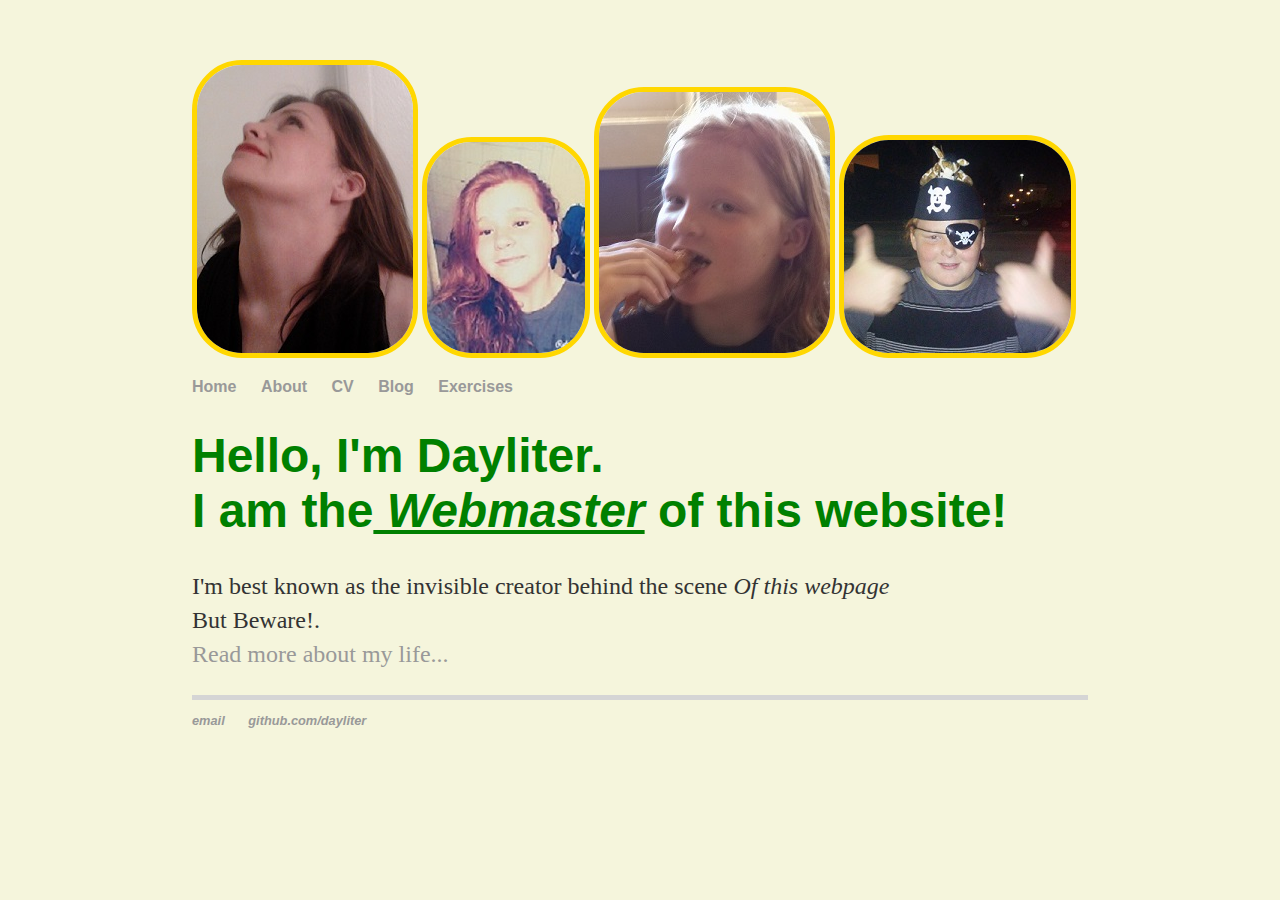
<file: index.html>
<!DOCTYPE html>
<html lang="en">
	<head>
		<meta charset="UTF-8">
		<meta name="viewport" content="width=device-width, initial-scale=1.0">
		<meta http-equiv="X-UA-Compatible" content="ie-edge">
		
		<title>Learn web development</title>
		
		<link rel="stylesheet" href="Styles/cssstyle.css">
		
		<script src="scripts/newscript.js"></script>
	</head>
	<body>
		<div>
		<img src="/Images/belinda.jpg" alt="Belinda">
		<img src="/Images/allison.jpg" alt="Allison">
		<img src="/Images/Ben.jpg" alt="Benjamin">
		<img src="/Images/Tony.jpg" alt="Antnony">
		</div>
		
		<nav>
    		<ul>			
        		<li><a href="/home">Home</a></li>
	        	<li><a href="/about">About</a></li>
        		<li><a href="/cv">CV</a></li>
        		<li><a href="/blog">Blog</a></li>
			<li><a href="/exercises">Exercises</a></li>
    		</ul>
		</nav>
		
		<div class="container">
    		<div class="blurb">
			<h1>Hello, I'm Dayliter.</br>
			I am the<u><i> Webmaster</i></u> of this website!</h1>
			
			<p>I'm best known as the invisible creator behind the scene <em>Of this webpage</em><br> But Beware!. </br>
			<a href="/about">Read more about my life...</a></p>
    		
		</div><!-- /.blurb -->
		</div><!-- /.container -->
		
		<footer>
    		<address>
			<ul>
        		<li><a href="mailto:dayliter@live.com">email</a></li>
        		<li><a href="https://github.com/dayliter">github.com/dayliter</a></li>
			</ul>
		</address>
		</footer>
	</body>
</html>
</file>
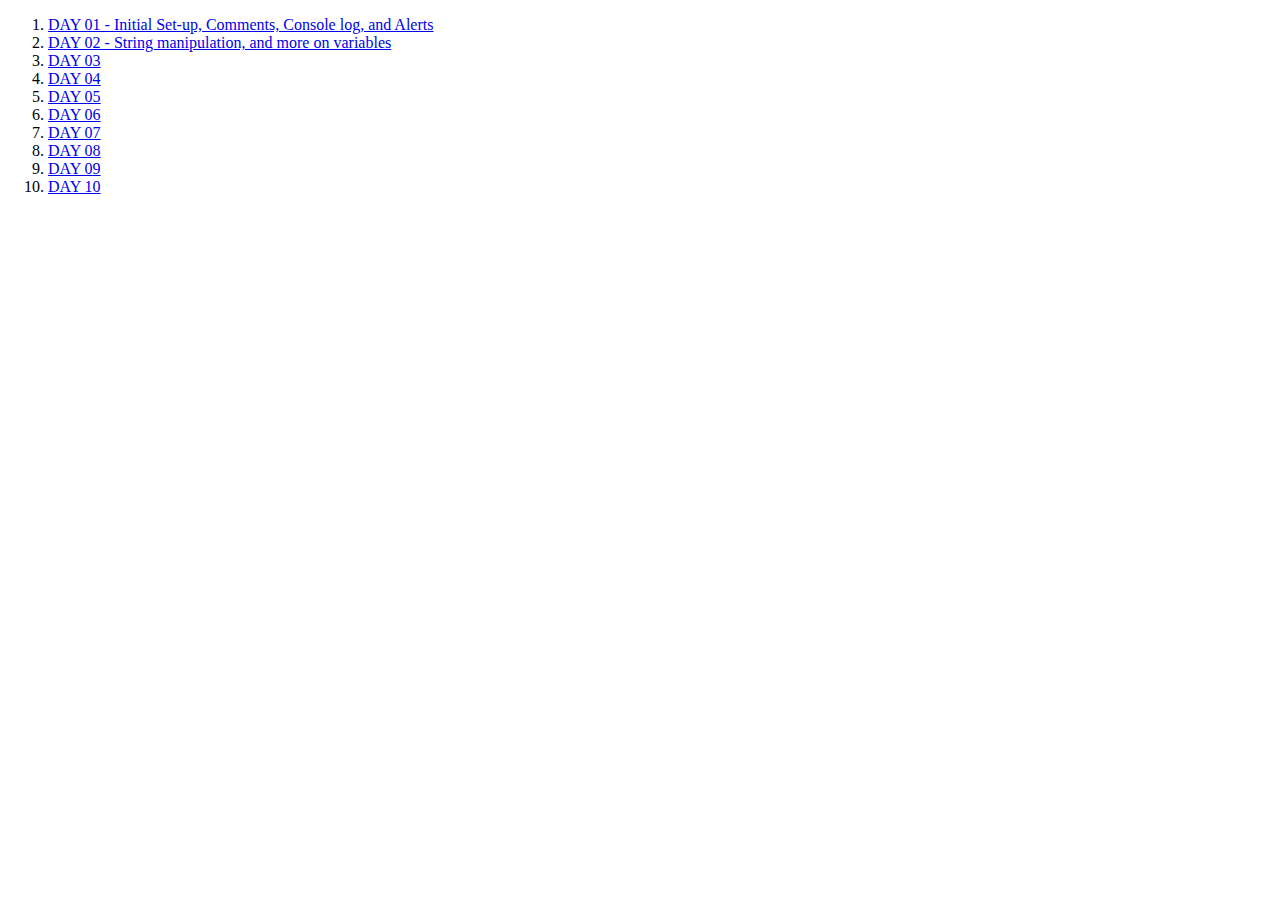
<file: exercises.html>
<!doctype html>
<head lang="en">
	<meta charset="UTF-8">
	<meta name="viewport" content="width=device-width, initial-scale=1.0">
	<meta http-equiv="X-UA-Compatible" content="ie-edge">
	
  <title> Excersises</title>

</head>
 <body>
  
   <ol>
	   <li><a href="/exercises/01">DAY 01 - Initial Set-up, Comments, Console log, and Alerts</a></li>
	   <li><a href="/exercises/02">DAY 02 - String manipulation, and more on variables</a></li>
	   <li><a href="/exercises/03">DAY 03</a></li>
	   <li><a href="/exercises/04">DAY 04</a></li>
	   <li><a href="/exercises/05">DAY 05</a></li>
	   <li><a href="/exercises/06">DAY 06</a></li>
	   <li><a href="/exercises/07">DAY 07</a></li>
	   <li><a href="/exercises/08">DAY 08</a></li>
	   <li><a href="/exercises/09">DAY 09</a></li>
	   <li><a href="/exercises/10">DAY 10</a></li>
   </ol>
 
 </body>
 </html>
</file>
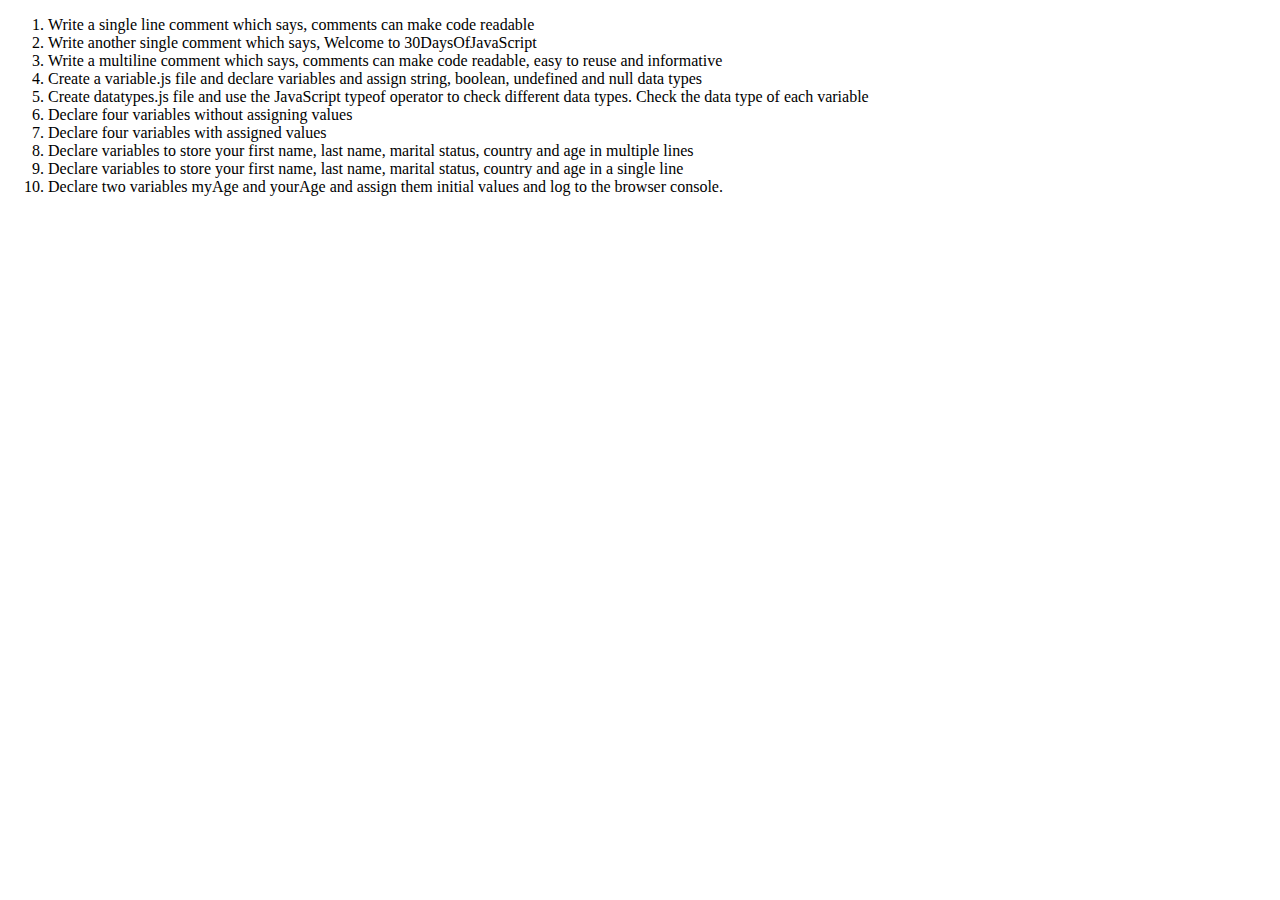
<file: exercises01.html>
<!doctype html>
<head lang="en">
	
  <meta charset="UTF-8">
	<meta name="viewport" content="width+device, initial-scale=1.0">
	<meta http-equiv="X-UA-Compatible" content="ie-edge">

  <title>
  Exercises
  </title>

</head>
 
 <body>
  <div>
  <p class = "day01">
      <ol>
      <li>Write a single line comment which says, comments can make code readable</li>
      <li>Write another single comment which says, Welcome to 30DaysOfJavaScript</li>
      <li>Write a multiline comment which says, comments can make code readable, easy to reuse and informative</li>
      <li>Create a variable.js file and declare variables and assign string, boolean, undefined and null data types</li>
      <li>Create datatypes.js file and use the JavaScript typeof operator to check different data types. Check the data type of each variable</li>
      <li>Declare four variables without assigning values</li>
      <li>Declare four variables with assigned values</li>
      <li>Declare variables to store your first name, last name, marital status, country and age in multiple lines</li>
      <li>Declare variables to store your first name, last name, marital status, country and age in a single line</li>
      <li>Declare two variables myAge and yourAge and assign them initial values and log to the browser console.</li>
      </ol>
      </body>
      </html>
</file>
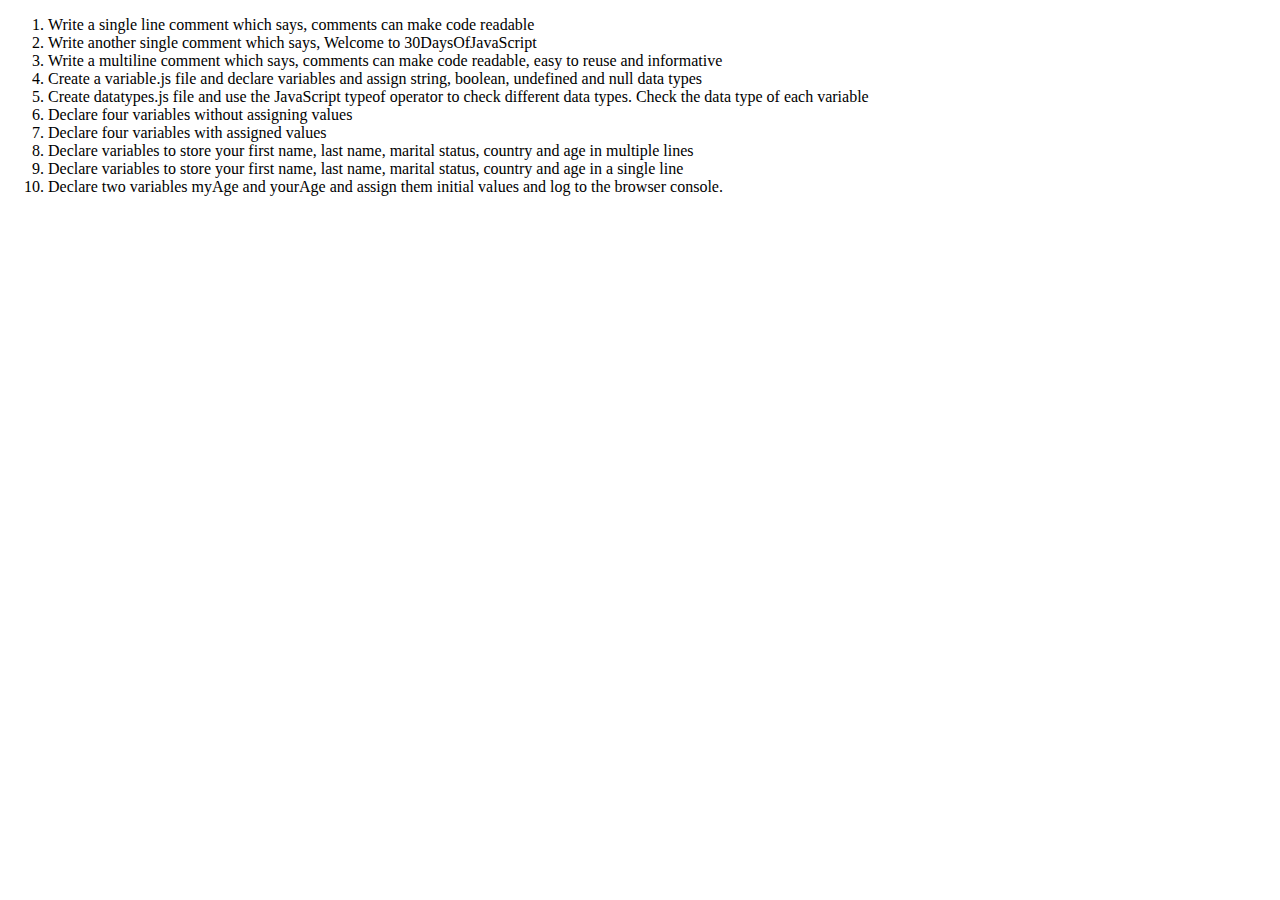
<file: exercises/01.html>
<!doctype html>
<head lang="en">
	
  	<meta charset="UTF-8">
	<meta name="viewport" content="width=device-width, initial-scale=1.0">
	<meta http-equiv="X-UA-Compatible" content="ie-edge">
		

  <title>
  Exercises Day 01
  </title>

</head>
 
 <body>
  <div>
  <p class = "day01">
      <ol>
      <li>Write a single line comment which says, comments can make code readable</li>
      <li>Write another single comment which says, Welcome to 30DaysOfJavaScript</li>
      <li>Write a multiline comment which says, comments can make code readable, easy to reuse and informative</li>
      <li>Create a variable.js file and declare variables and assign string, boolean, undefined and null data types</li>
      <li>Create datatypes.js file and use the JavaScript typeof operator to check different data types. Check the data type of each variable</li>
      <li>Declare four variables without assigning values</li>
      <li>Declare four variables with assigned values</li>
      <li>Declare variables to store your first name, last name, marital status, country and age in multiple lines</li>
      <li>Declare variables to store your first name, last name, marital status, country and age in a single line</li>
      <li>Declare two variables myAge and yourAge and assign them initial values and log to the browser console.</li>
      </ol>
      </body>
      </html>
</file>
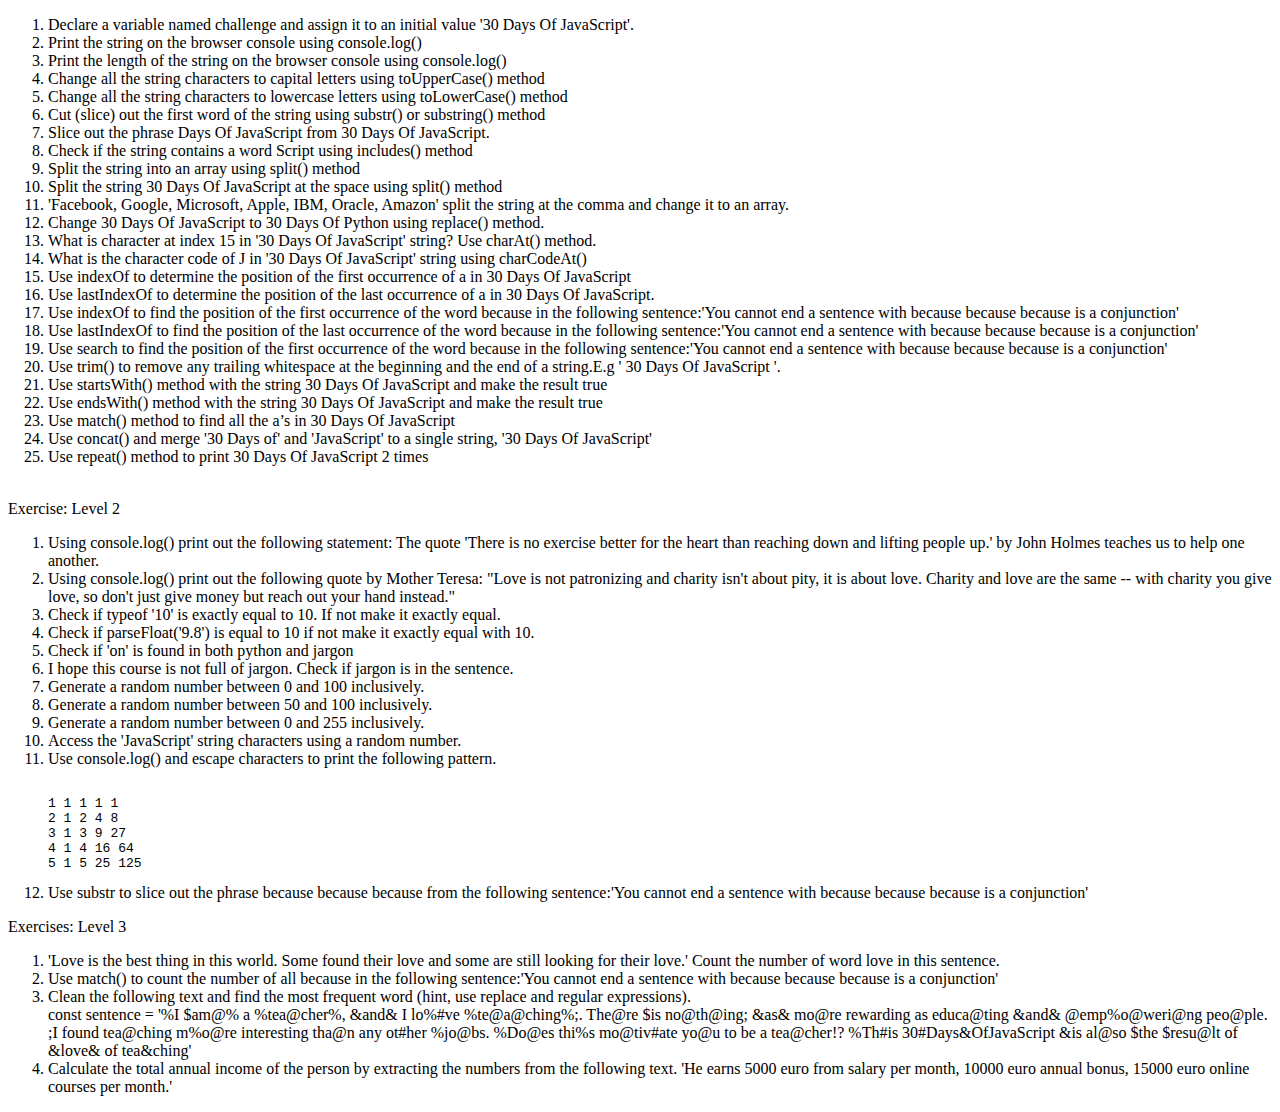
<file: exercises/02.html>
<!doctype html>
<head lang="en">
	
  	<meta charset="UTF-8">
	<meta name="viewport" content="width=device-width, initial-scale=1.0">
	<meta http-equiv="X-UA-Compatible" content="ie-edge">
		

  <title>
  Exercises Day 02
  </title>

</head>
 
 <body>
  <div>
  <p class = "day02">
      <ol>
	<li>Declare a variable named challenge and assign it to an initial value '30 Days Of JavaScript'.</li>
	<li>Print the string on the browser console using console.log()</li>
	<li>Print the length of the string on the browser console using console.log()</li>
	      <li>Change all the string characters to capital letters using toUpperCase() method</li>
	      <li>Change all the string characters to lowercase letters using toLowerCase() method</li>
	      <li>Cut (slice) out the first word of the string using substr() or substring() method</li>
	      <li>Slice out the phrase Days Of JavaScript from 30 Days Of JavaScript.</li>
	      <li>Check if the string contains a word Script using includes() method</li>
	      <li>Split the string into an array using split() method</li>
	      <li>Split the string 30 Days Of JavaScript at the space using split() method</li>
	      <li>'Facebook, Google, Microsoft, Apple, IBM, Oracle, Amazon' split the string at the comma and change it to an array.</li>
	      <li>Change 30 Days Of JavaScript to 30 Days Of Python using replace() method.</li>
	      <li>What is character at index 15 in '30 Days Of JavaScript' string? Use charAt() method.</li>
	      <li>What is the character code of J in '30 Days Of JavaScript' string using charCodeAt()</li>
	      <li>Use indexOf to determine the position of the first occurrence of a in 30 Days Of JavaScript</li>
	      <li>Use lastIndexOf to determine the position of the last occurrence of a in 30 Days Of JavaScript.</li>
	      <li>Use indexOf to find the position of the first occurrence of the word because in the following sentence:'You cannot end a sentence with because because because is a conjunction'</li>
	      <li>Use lastIndexOf to find the position of the last occurrence of the word because in the following sentence:'You cannot end a sentence with because because because is a conjunction'</li>
	      <li>Use search to find the position of the first occurrence of the word because in the following sentence:'You cannot end a sentence with because because because is a conjunction'</li>
	      <li>Use trim() to remove any trailing whitespace at the beginning and the end of a string.E.g ' 30 Days Of JavaScript '.</li>
	      <li>Use startsWith() method with the string 30 Days Of JavaScript and make the result true</li>
	      <li>Use endsWith() method with the string 30 Days Of JavaScript and make the result true</li>
	      <li>Use match() method to find all the a’s in 30 Days Of JavaScript</li>
	      <li>Use concat() and merge '30 Days of' and 'JavaScript' to a single string, '30 Days Of JavaScript'</li>
	      <li>Use repeat() method to print 30 Days Of JavaScript 2 times</li>
	  </ol>
	  </br>
Exercise: Level 2
		<ol>
			<li>Using console.log() print out the following statement:

The quote 'There is no exercise better for the heart than reaching down and lifting people up.' by John Holmes teaches us to help one another.</li>
			<li>Using console.log() print out the following quote by Mother Teresa:

"Love is not patronizing and charity isn't about pity, it is about love. Charity and love are the same -- with charity you give love, so don't just give money but reach out your hand instead."</li>
			<li>Check if typeof '10' is exactly equal to 10. If not make it exactly equal.</li>
			<li>Check if parseFloat('9.8') is equal to 10 if not make it exactly equal with 10.</li>
			<li>Check if 'on' is found in both python and jargon</li>
			<li>I hope this course is not full of jargon. Check if jargon is in the sentence.</li>
			<li>Generate a random number between 0 and 100 inclusively.</li>
			<li>Generate a random number between 50 and 100 inclusively.</li>
			<li>Generate a random number between 0 and 255 inclusively.</li>
			<li>Access the 'JavaScript' string characters using a random number.</li>
			<li>Use console.log() and escape characters to print the following pattern.<pre>

1 1 1 1 1
2 1 2 4 8
3 1 3 9 27
4 1 4 16 64
5 1 5 25 125</pre></li>
			<li>Use substr to slice out the phrase because because because from the following sentence:'You cannot end a sentence with because because because is a conjunction'</li>
	 </ol>
			Exercises: Level 3
	 <ol>
	 <li>'Love is the best thing in this world. Some found their love and some are still looking for their love.' Count the number of word love in this sentence.</li>
	 <li>Use match() to count the number of all because in the following sentence:'You cannot end a sentence with because because because is a conjunction'</li>
	 <li>Clean the following text and find the most frequent word (hint, use replace and regular expressions).</br>
	 const sentence = '%I $am@% a %tea@cher%, &and& I lo%#ve %te@a@ching%;. The@re $is no@th@ing; &as& mo@re rewarding as educa@ting &and& @emp%o@weri@ng peo@ple. ;I found tea@ching m%o@re interesting tha@n any ot#her %jo@bs. %Do@es thi%s mo@tiv#ate yo@u to be a tea@cher!? %Th#is 30#Days&OfJavaScript &is al@so $the $resu@lt of &love& of tea&ching'</li>
	<li>Calculate the total annual income of the person by extracting the numbers from the following text. 'He earns 5000 euro from salary per month, 10000 euro annual bonus, 15000 euro online courses per month.'</li>

 </ol>
   </body>
   </html>
</file>
<file: Styles/cssstyle.css>
img {
    border: 5px solid gold;
    border-radius: 50px;
    
}

body {
    margin: 60px auto;
    width: 70%;
    color:green;
    background-color:beige;
}
nav ul, footer ul {
    font-family:'Helvetica', 'Arial', 'Sans-Serif';
    padding: 0px;
    list-style: none;
    font-weight: bold;
}
nav ul li, footer ul li {
    display: inline;
    margin-right: 20px;
}
a {
    text-decoration: none;
    color: #999;
}
a:hover {
    text-decoration: underline;
}
h1 {
    font-size: 3em;
    font-family:'Helvetica', 'Arial', 'Sans-Serif';
}
p {
    font-size: 1.5em;
    line-height: 1.4em;
    color: #333;
}
footer {
    border-top: 5px solid #d5d5d5;
    font-size: .8em;
}

ul.posts { 
    margin: 20px auto 40px; 
    font-size: 1.5em;
}

ul.posts li {
    list-style: none;
}
</file>
